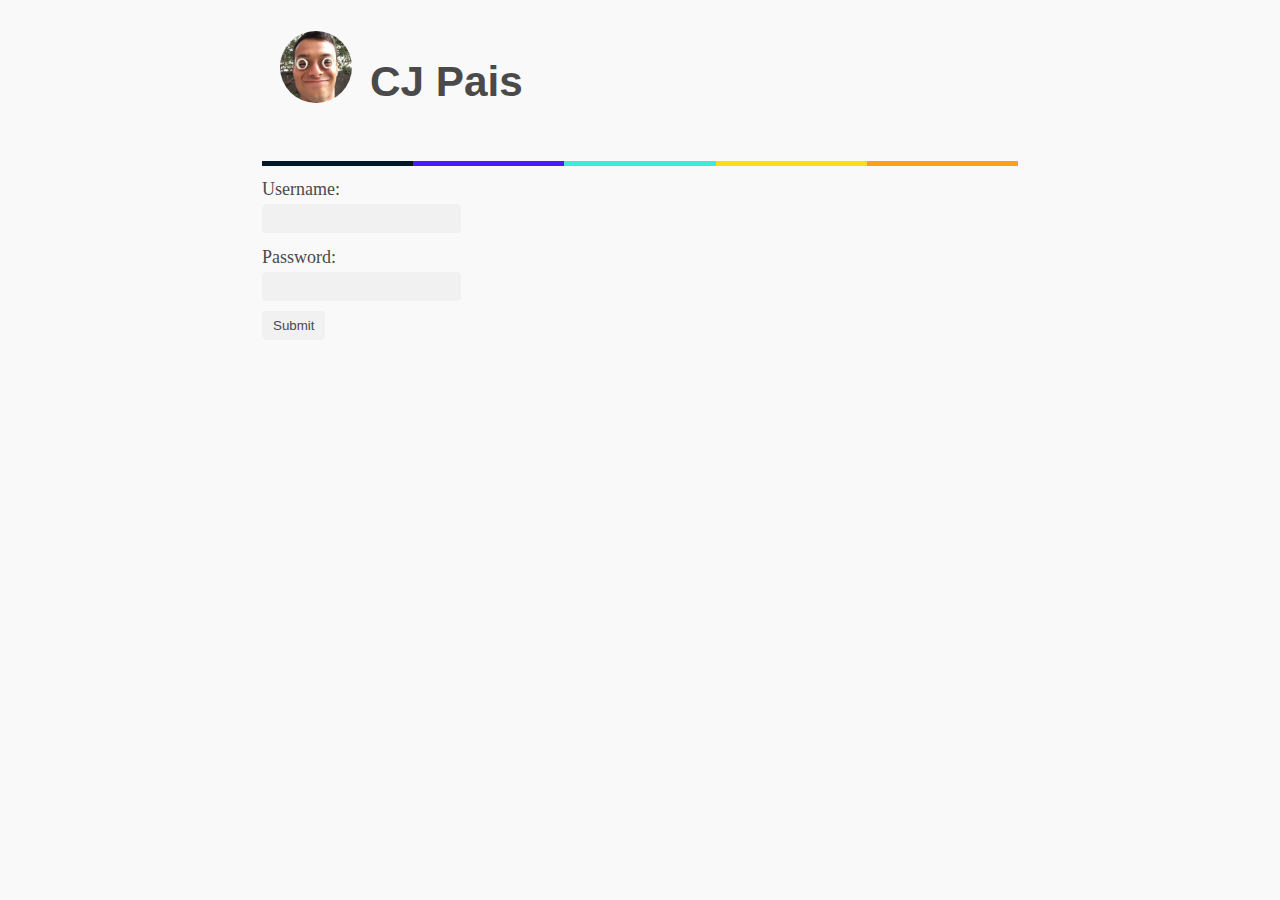
<file: static/html/login.html>
<html>
<head>
	<title>Login to cjpais.com</title>
	<meta name="viewport" content="width=device-width, initial-scale=1">
	<link rel="stylesheet" href="/static/css/sakura.css">
	<script type="text/javascript" src="/static/js/axios.min.js"></script>
	<link rel="stylesheet" href="/static/css/main.css">
</head>
<body>
	<div>
		<div id="header" class="header">
			<img src="/static/img/header.jpg"></img>	
			<h1>CJ Pais</h1>
		</div>
		<hr>
		<div>
			<form action="/api/login">
				Username:<br>
				<input type="text" name="username"><br>
				Password:<br>
				<input type="password" name="password"><br>
				<input type="submit" value="Submit">
			</form>
		</div>
	</div>
</body>
</html>
</file>
<file: static/css/sakura.css>
/* Sakura.css v1.0.0
 * ================
 * Minimal css theme.
 * Project: https://github.com/oxalorg/sakura
 */
/* Body */
html {
  font-size: 62.5%;
  font-family: 'Merriweather', serif; }

body {
  font-size: 1.8rem;
  line-height: 1.618;
  max-width: 42em;
  margin: auto;
  color: #4a4a4a;
  background-color: #f9f9f9;
  padding: 13px; }

@media (max-width: 684px) {
  body {
    font-size: 1.53rem; } }
@media (max-width: 382px) {
  body {
    font-size: 1.35rem; } }
h1, h2, h3, h4, h5, h6 {
  line-height: 1.1;
  font-family: 'Merriweather Sans', sans-serif;
  font-weight: 700;
  overflow-wrap: break-word;
  word-wrap: break-word;
  -ms-word-break: break-all;
  word-break: break-word;
  -ms-hyphens: auto;
  -moz-hyphens: auto;
  -webkit-hyphens: auto;
  hyphens: auto; }

h1 {
  font-size: 2.35em; }

h2 {
  font-size: 2em; }

h3 {
  font-size: 1.75em; }

h4 {
  font-size: 1.5em; }

h5 {
  font-size: 1.25em; }

h6 {
  font-size: 1em; }

small, sub, sup {
  font-size: 75%; }

hr {
  /*border-color: #989898;*/ 
	background: linear-gradient(to right, #011627 20%,#491cff 20%, #491cff 40%, #41ead4 40%, #41ead4 60%, #ffdc13 60%, #ffdc13 80%, #ff9f1c 80%);
	border-style: none;
	border-width: 0px;
	height: 5px;
}

hr:hover {
	height: 25px;
}

a {
  text-decoration: none;
  color: #2c8898; }
  a:hover {
    color: #982c61;
    border-bottom: 2px solid #4a4a4a; }

ul {
  padding-left: 1.4em; }

li {
  margin-bottom: 0.4em; }

blockquote {
  font-style: italic;
  margin-left: 1.5em;
  padding-left: 1em;
  border-left: 3px solid #2c8898; }

img {
  max-width: 100%; }

/* Pre and Code */
pre {
  background-color: #f1f1f1;
  display: block;
  padding: 1em;
  overflow-x: auto; }

code {
  font-size: 0.9em;
  padding: 0 0.5em;
  background-color: #f1f1f1;
  white-space: pre-wrap; }

pre > code {
  padding: 0;
  background-color: transparent;
  white-space: pre; }

/* Tables */
table {
  text-align: justify;
  width: 100%;
  border-collapse: collapse; }

td, th {
  padding: 0.5em;
  border-bottom: 1px solid #f1f1f1; }

/* Buttons, forms and input */
input, textarea {
  border: 1px solid #4a4a4a; }
  input:focus, textarea:focus {
    border: 1px solid #2c8898; }

textarea {
  width: 100%; }

.button, button, input[type="submit"], input[type="reset"], input[type="button"] {
  display: inline-block;
  padding: 5px 10px;
  text-align: center;
  text-decoration: none;
  white-space: nowrap;
  background-color: #2c8898;
  color: #f9f9f9;
  border-radius: 1px;
  border: 1px solid #2c8898;
  cursor: pointer;
  box-sizing: border-box; }
  .button[disabled], button[disabled], input[type="submit"][disabled], input[type="reset"][disabled], input[type="button"][disabled] {
    cursor: default;
    opacity: .5; }
  .button:focus, .button:hover, button:focus, button:hover, input[type="submit"]:focus, input[type="submit"]:hover, input[type="reset"]:focus, input[type="reset"]:hover, input[type="button"]:focus, input[type="button"]:hover {
    background-color: #982c61;
    border-color: #982c61;
    color: #f9f9f9;
    outline: 0; }

textarea, select, input[type] {
  color: #4a4a4a;
  padding: 6px 10px;
  /* The 6px vertically centers text on FF, ignored by Webkit */
  margin-bottom: 10px;
  background-color: #f1f1f1;
  border: 1px solid #f1f1f1;
  border-radius: 4px;
  box-shadow: none;
  box-sizing: border-box; }
  textarea:focus, select:focus, input[type]:focus {
    border: 1px solid #2c8898;
    outline: 0; }

label, legend, fieldset {
  display: block;
  margin-bottom: .5rem;
  font-weight: 600; }
</file>
<file: static/css/main.css>
@viewport {
  width: device-width;
  zoom: 1.0;
}

.grid {
	display: grid;
}

.col-1 {
	grid-template-columns: auto;
}

.header {
	display: grid;
	grid-gap: 1em;
	grid-template-columns: 4em auto;
	padding: 1em;
	color: #4a4a4a
}

.header > img {
	border-radius: 50%;
	width: 4em;
	height: auto;
}

.header > h2 {
	margin: .5em;
	align-self: center;
}

.summary {
	font-size: 1.35em;
	grid-row: 1 / auto;
	font-size: 1.35em;
	position: relative;
	top: -6px;
	font-weight: bold;
}

.posts {
	display: grid;
	grid-gap: 1em;
	grid-template-columns: 2fr 10fr;
	padding-bottom: 1.5em;
	white-space: pre-wrap;
}

.posts > img {
	padding-bottom: 1em;
}

.post {
	display: grid;
	grid-template-columns: auto;
	margin-bottom: .1em;
}


.time {
	font-family: 'Merriweather Sans', sans-serif;
}

.time-center {
	align-self: center;
}

.pre {
	color: #989898;
}

.date-grid {
	display: grid;
	grid-template-columns: 10fr 0fr;
}

.date-grid > div {
	position: relative;
}

.date-grid > div > button {
	width: 2em;
	height: 2em;
	margin-top: 1em;
	font-size: 1.25em;
}

.dropdown {
	position: absolute;
	background-color: #f1f1f1;
	min-width: 2em;
	top: 4em;
	box-shadow: 0px 8px 16px 0px rgba(0,0,0,0.2);
	z-index: 1;
	right: 0;
}

.dropdown > a {
	color: black;
	padding: 12px 16px;
	text-decoration: none;
	display: block;
}

.dropdown a:hover {background-color: #ddd;}

button {
	background-color: #011627;
	border: none;
	border-radius: 20em;
}

textarea {
	display: block;
	font-size: 1.8rem;
	line-height: 1.618;
	color: #4a4a4a;
	font-family: 'Merriweather', serif;
	resize: none;
	overflow: hidden;
	border: none;
	outline: none;
	background-color: #f9f9f9;
	padding: 0;
	margin: 0;
}

input:focus,
select:focus,
textarea:focus,
button:focus {
    outline: none;
}


.change {
	position: relative;
	top: -1.8em;
	left: -2em;
}

@media (max-width: 684px) {
	.change {
		top: 0;
		left: 0;
		padding-top: .5em;
	}
	.posts {
		grid-template-columns: 3fr 10fr;
	}
}

.h3 {
	font-size: 1em;
	line-height: 1.1;
	font-family: 'Merriweather Sans', sans-serif;
	font-weight: 700;
	overflow-wrap: break-word;
	word-wrap: break-word;
	-ms-word-break: break-all;
	word-break: break-word;
	-ms-hyphens: auto;
	-moz-hyphens: auto;
	-webkit-hyphens: auto;
	hyphens: auto;
}

.hidden {
	display: none;
}

.bold {
	font-weight: bold;
}

.file-area {
    width: 100%;
    position: relative;
    font-size: 18px;
}
.file-area input[type=file] {
    position: absolute;
    width: 100%;
    height: 100%;
    top: 0;
    left: 0;
    right: 0;
    bottom: 0;
    opacity: 0;
    cursor: pointer;
}
.file-area .file-dummy {
    width: 100%;
	padding-top: 2em;
	padding-bottom: 3em;
    border: 2px dashed #ccc;
    background-color: #fff;
    text-align: center;
    transition: background 0.3s ease-in-out;
}
.file-area .file-dummy .success {
    display: none;
}
.file-area:hover .file-dummy {
    border: 2px dashed #1abc9c;
}
.file-area input[type=file]:valid + .file-dummy {
    border-color: #1abc9c;
}
.file-area input[type=file]:valid + .file-dummy .success {
    display: inline-block;
}
.file-area input[type=file]:valid + .file-dummy .default {
    display: none;
}
</file>
